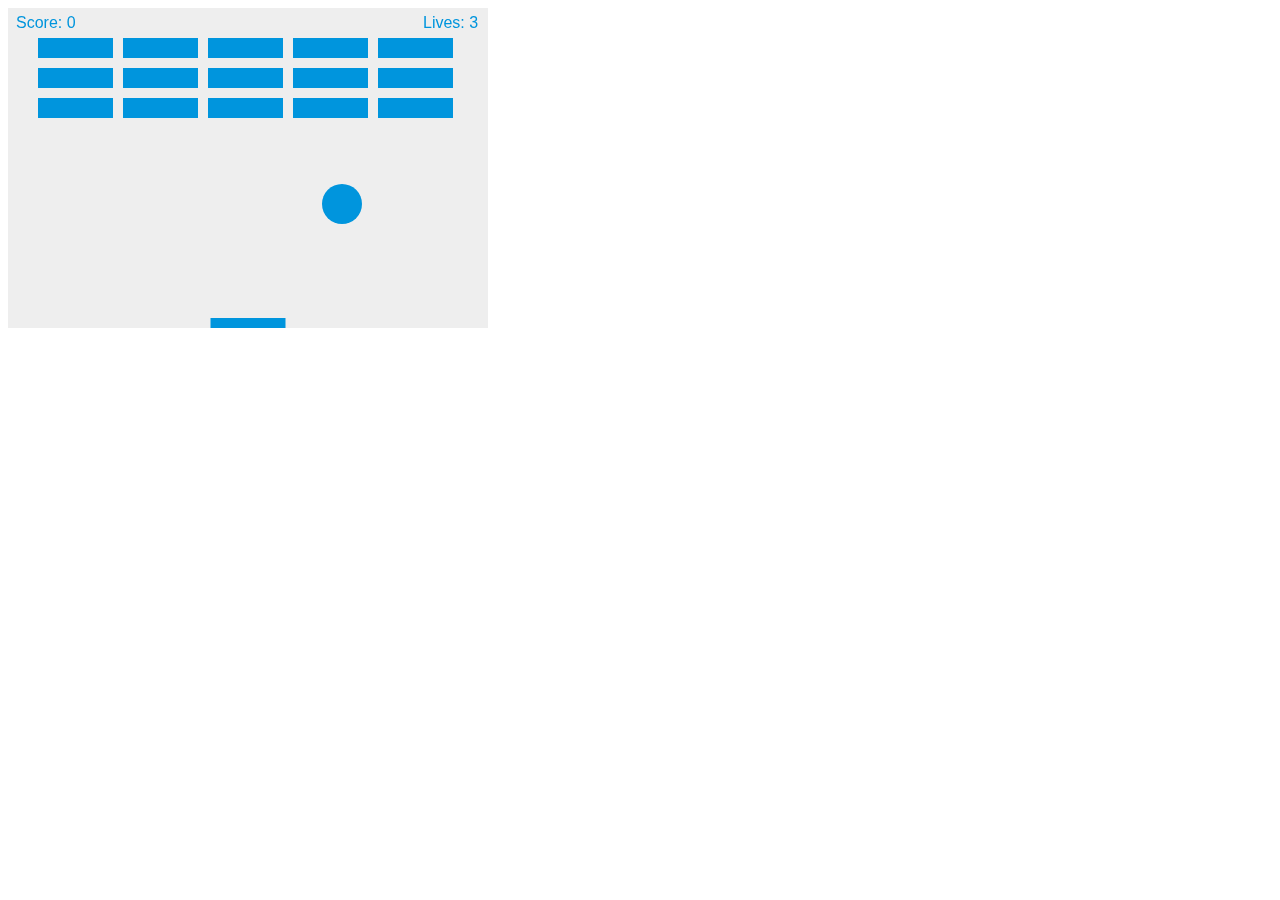
<file: index.html>
<!DOCTYPE html>
<html>
<head>
    <meta charset="utf-8" />
    <title>Gamedev Canvas Workshop</title>
    <style>
    	canvas { background: #eee; margin: 0 auto; }
    </style>
</head>
<body>

<canvas id="myCanvas" width="480" height="320"></canvas>

<script>
		var canvas = document.getElementById("myCanvas");
var ctx = canvas.getContext("2d");
var ballRadius = 20;
var x = canvas.width/2;
var y = canvas.height-30;
var dx = 2;
var dy = -2;
var paddleHeight = 10;
var paddleWidth = 75;
var paddleX = (canvas.width-paddleWidth)/2;
var rightPressed = false;
var leftPressed = false;
var brickRowCount = 5;
var brickColumnCount = 3;
var brickWidth = 75;
var brickHeight = 20;
var brickPadding = 10;
var brickOffsetTop = 30;
var brickOffsetLeft = 30;
var score = 0;
var lives = 3;

var bricks = [];
for(c=0; c<brickColumnCount; c++) {
    bricks[c] = [];
    for(r=0; r<brickRowCount; r++) {
        bricks[c][r] = { x: 0, y: 0, status: 1 };
    }
}

document.addEventListener("keydown", keyDownHandler,);
document.addEventListener("keyup", keyUpHandler,);
document.addEventListener("mousemove", mouseMoveHandler,);

function keyDownHandler(e) {
    if(e.keyCode == 39) {
        rightPressed = true;
    }
    else if(e.keyCode == 37) {
        leftPressed = true;
    }
}
function keyUpHandler(e) {
    if(e.keyCode == 39) {
        rightPressed = false;
    }
    else if(e.keyCode == 37) {
        leftPressed = false;
    }
}
function mouseMoveHandler(e) {
    var relativeX = e.clientX - canvas.offsetLeft;
    if(relativeX > 0 && relativeX < canvas.width) {
        paddleX = relativeX - paddleWidth/2;
    }
}
function collisionDetection() {
    for(c=0; c<brickColumnCount; c++) {
        for(r=0; r<brickRowCount; r++) {
            var b = bricks[c][r];
            if(b.status == 1) {
                if(x > b.x && x < b.x+brickWidth && y > b.y && y < b.y+brickHeight) {
                    dy = -dy;
                    b.status = 0;
                    score++;
                    if(score == brickRowCount*brickColumnCount) {
                        alert("YOU WIN, CONGRATS!");
                        document.location.reload();
                    }
                }
            }
        }
    }
}

function drawBall() {
    ctx.beginPath();
    ctx.arc(x, y, ballRadius, 0, Math.PI*2);
    ctx.fillStyle = "#0095DD";
    ctx.fill();
    ctx.closePath();
}
function drawPaddle() {
    ctx.beginPath();
    ctx.rect(paddleX, canvas.height-paddleHeight, paddleWidth, paddleHeight);
    ctx.fillStyle = "#0095DD";
    ctx.fill();
    ctx.closePath();
}
function drawBricks() {
    for(c=0; c<brickColumnCount; c++) {
        for(r=0; r<brickRowCount; r++) {
            if(bricks[c][r].status == 1) {
                var brickX = (r*(brickWidth+brickPadding))+brickOffsetLeft;
                var brickY = (c*(brickHeight+brickPadding))+brickOffsetTop;
                bricks[c][r].x = brickX;
                bricks[c][r].y = brickY;
                ctx.beginPath();
                ctx.rect(brickX, brickY, brickWidth, brickHeight);
                ctx.fillStyle = "#0095DD";
                ctx.fill();
                ctx.closePath();
            }
        }
    }
}
function drawScore() {
    ctx.font = "16px Arial";
    ctx.fillStyle = "#0095DD";
    ctx.fillText("Score: "+score, 8, 20);
}
function drawLives() {
    ctx.font = "16px Arial";
    ctx.fillStyle = "#0095DD";
    ctx.fillText("Lives: "+lives, canvas.width-65, 20);
}

function draw() {
    ctx.clearRect(0, 0, canvas.width, canvas.height);
    drawBricks();
    drawBall();
    drawPaddle();
    drawScore();
    drawLives();
    collisionDetection();
    
    if(x + dx > canvas.width-ballRadius || x + dx < ballRadius) {
        dx = -dx;
    }
    if(y + dy < ballRadius) {
        dy = -dy;
    }
    else if(y + dy > canvas.height-ballRadius) {
        if(x > paddleX && x < paddleX + paddleWidth) {
            dy = -dy;
        }
        else {
            lives--;
            if(!lives) {
                alert("GAME OVER");
                document.location.reload();
            }
            else {
                x = canvas.width/2;
                y = canvas.height-30;
                dx = 3;
                dy = -3;
                paddleX = (canvas.width-paddleWidth)/2;
            }
        }
    }
    
    if(rightPressed && paddleX < canvas.width-paddleWidth) {
        paddleX += 7;
    }
    else if(leftPressed && paddleX > 0) {
        paddleX -= 7;
    }
    
    x += dx;
    y += dy;
    requestAnimationFrame(draw);
}

draw();

</script>

</body>
</html>
</file>
